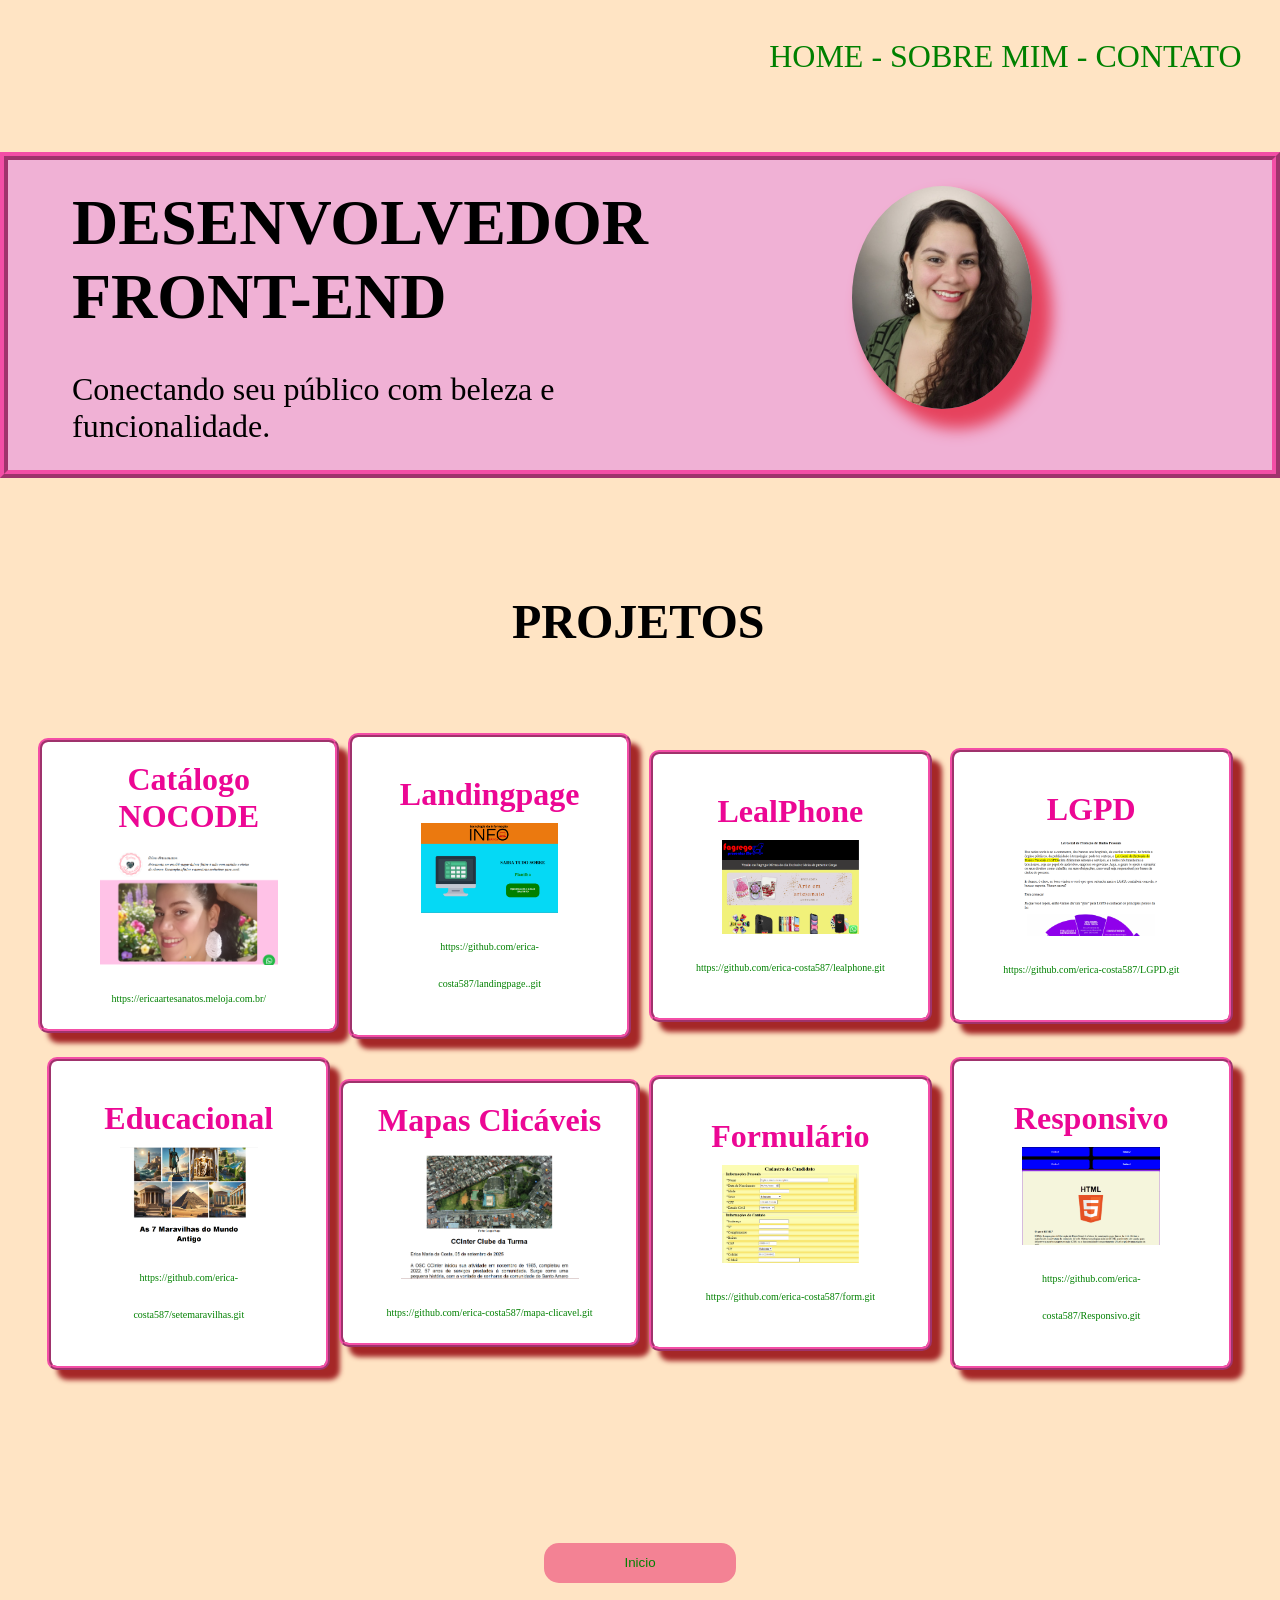
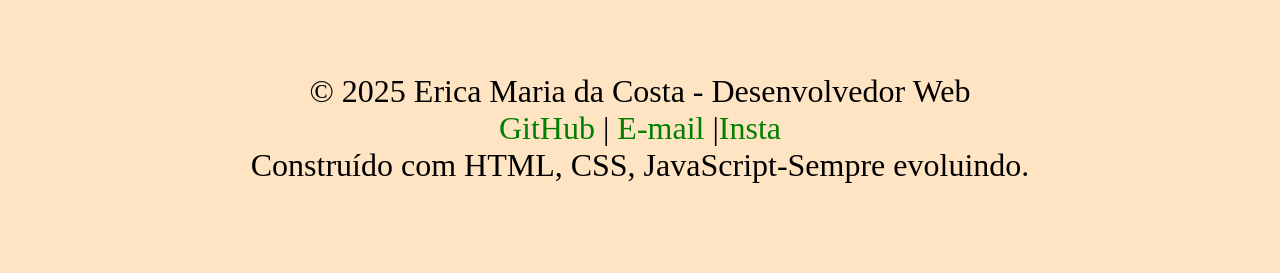
<file: index.html>
<!DOCTYPE html>
<html lang="pt-br">
<head>
    <meta charset="UTF-8">
    <meta name="viewport" content="width=device-width, initial-scale=1.0">
    <title>Protótipo</title>
    <link rel="stylesheet" href="protótipo.css">

</head>
<body>
        <nav id="home">
             <a href="index.html" title="home">HOME -</a>
        <a href="sobremim.html" title="SOBRE MIM"> SOBRE MIM -</a>
        <a href="contato.html" title="CONTATO"> CONTATO</a>
    </nav>
     <header>
        <div class="div01">
        <h1>DESENVOLVEDOR <br>FRONT-END</h1>
        <br>
        <p>Conectando seu público com beleza e funcionalidade.</p>
        </div>
        <figure><img class="img1" src="IMG-20250926-WA0196.jpg" alt="perfil de uma mulher" title="imagem de uma mulher branca de cabelos longo cacheado na cor castanho, com brinco de pindurar prata é blusa verde escuro"></figure>
    </header>
    <main>
        <section>
            <div class="div02">
            <h2>PROJETOS</h2></div>
            <br>
            </section>
            <section class="section1">
            <div class="div3">
                <p class="p5"><strong>Catálogo NOCODE</strong></p>
                <figure>
                     <a class="a1" href="https://ericaartesanatos.meloja.com.br/"> <img class="img2" src="catalogo.png" alt="imagem do site" title="imagem da segunda parte da página inicial do site."><br> https://ericaartesanatos.meloja.com.br/</a>
                </figure>
            </div>
            <div class="div2">
                <p class="p5"><strong>Landingpage</strong></p>
                <figure>
                    <a class="a1" href="https://github.com/erica-costa587/landingpage..git">
                    <img class="img2" src="landinpage.png" alt="imagem " title="imagem da tela do programa Landingpage"><br> https://github.com/erica-costa587/landingpage..git</a>
                </figure>
            </div>
            <div class="div2">
                <p class="p5"><strong>LealPhone</strong></p>
                <figure>
                    <a class="a1" href="https://github.com/erica-costa587/lealphone.git"> <img class="img2" src="lealphone.png" alt="imagem" title="imagem de uma propaganda de celulares"><br> https://github.com/erica-costa587/lealphone.git</a>
                </figure>
            </div>
            <div class="div2">
                <p class="p5"><strong>LGPD</strong></p>
                <figure>
                     <a class="a1" href="https://github.com/erica-costa587/LGPD.git">
                        <img class="img2" src="LGPD.png" alt="imagem" title="imagem informativa sobre a lei LGPD"><br> https://github.com/erica-costa587/LGPD.git</a>
                </figure>
            </div>
            <div class="div2">
                <p class="p5"><strong>Educacional</strong></p>
                <figure>
                    <a class="a1" href="https://github.com/erica-costa587/setemaravilhas.git"><img class="img2" src="maravilhas.png" alt="imagem" title="imagem das setes maravilhas do mundo"><br> https://github.com/erica-costa587/setemaravilhas.git</a>
                </figure>
            </div>
            <div class="div3">
                <p class="p5"><strong>Mapas Clicáveis</strong></p>
                <figure>
                    <a class="a1" href="https://github.com/erica-costa587/mapa-clicavel.git"><img class="img2" src="mapa.png" alt="imagem" title="imagem do território do CCINTER Clube da Turma"><br> https://github.com/erica-costa587/mapa-clicavel.git</a>
                </figure>
            </div>
            <div class="div2">
                <p class="p5"><strong>Formulário</strong></p>
                <figure>
                    <a class="a1" href="https://github.com/erica-costa587/form.git"> <img src="formulario.png" alt="imagem" title="imagem de um formulário" class="img2"><br> https://github.com/erica-costa587/form.git</a>
                </figure>
            </div>
            <div class="div2">
                 <p class="p5"><strong>Responsivo</strong></p>
                 <figure>
                    <a class="a1" href="https://github.com/erica-costa587/Responsivo.git"><img src="responsivo.png" alt="imagem" class="img2"><br> https://github.com/erica-costa587/Responsivo.git</a><br>
                 </figure>
            </div>
        </section><br><br>
         <button><a href="index.html">Inicio</a></button>
    </main>
    <footer>
    <p>&#x00A9; 2025 Erica Maria da Costa - Desenvolvedor Web </p>
       <p><a href="https://github.com/erica-costa587">GitHub</a> |
       <a href="mailto:ericamariacosta587@gmail.com">E-mail</a>
         |<a href="https://www.instagram.com/erica_artesanatos587?igsh=MXYzeXB0ZXljMmd6cA==">Insta</a>  </p> 
       <p>Construído com HTML, CSS, JavaScript-Sempre evoluindo. </p>

    </footer>
</body>
</html>
</file>
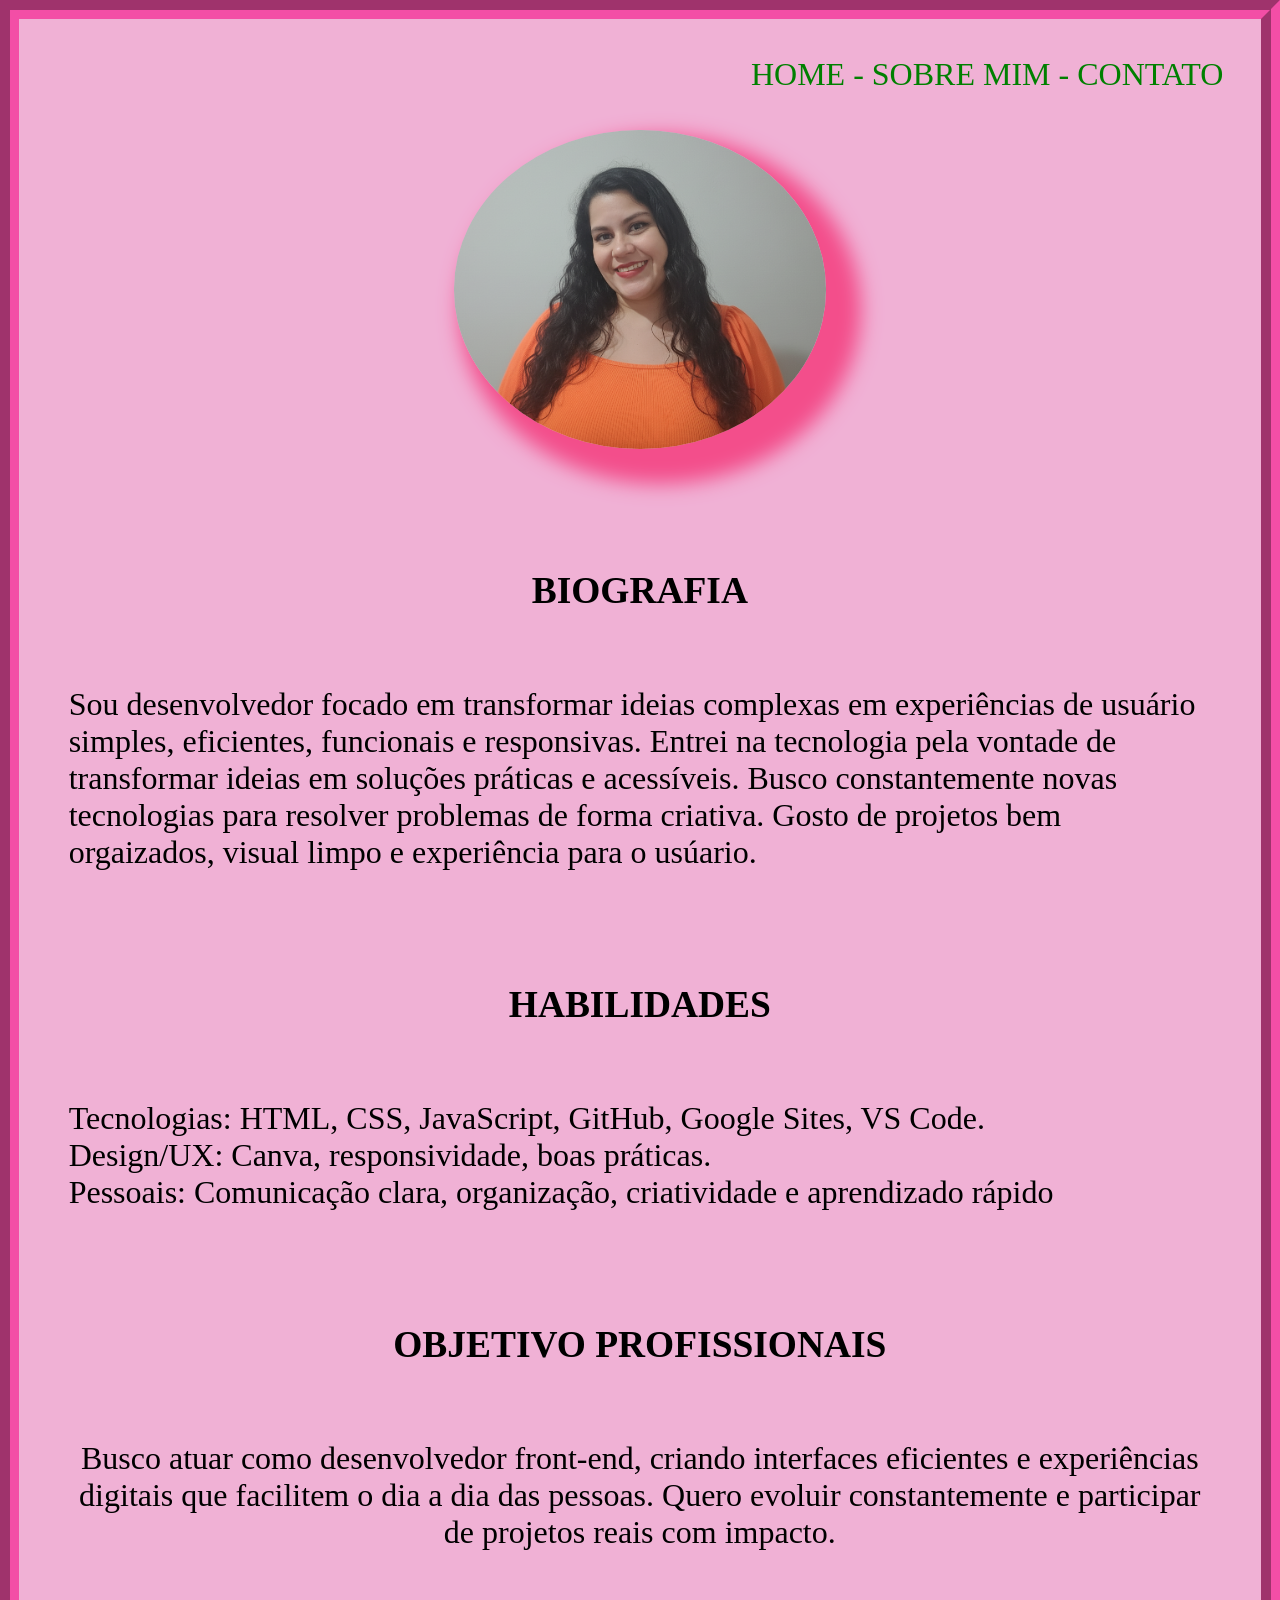
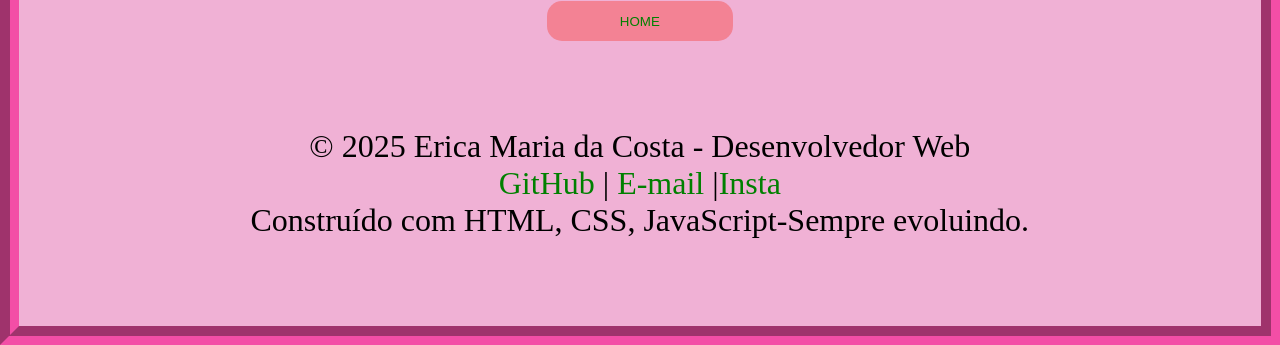
<file: sobremim.html>
<!DOCTYPE html>
<html lang="pt-br">
<head>
    <meta charset="UTF-8">
    <meta name="viewport" content="width=device-width, initial-scale=1.0">
    <title>Sobre Mim</title>
    <link rel="stylesheet" href="protótipo.css">
</head>
<body class="body2">
   <nav>
        <a href="index.html" title="home">HOME -</a> 
        <a href="sobremim.html" title="SOBRE MIM"> SOBRE MIM -</a>
        <a href="contato.html" title="CONTATO"> CONTATO</a>
    </nav>
   <main>
<figure><img class="img3" src="Gemini_Generated_Image_lrraxflrraxflrra.png" alt="imagem de uma mulher" title="uma mulher branca de cabelos longos na cor castanho é blusa laranja"></figure>
<h3>BIOGRAFIA</h3>
<p class="p4">Sou desenvolvedor focado em transformar ideias complexas em experiências de usuário simples, eficientes, funcionais e responsivas. Entrei na tecnologia pela vontade de transformar ideias em soluções práticas e acessíveis. Busco constantemente novas tecnologias para resolver problemas de forma criativa. Gosto de projetos bem orgaizados, visual limpo e experiência para o usúario. </p>
<h3>HABILIDADES</h3>
<p class="p4">Tecnologias: HTML, CSS, JavaScript, GitHub, Google Sites, VS Code.</p>
<p class="p4">Design/UX: Canva, responsividade, boas práticas.</p>
<p class="p4">Pessoais: Comunicação clara, organização, criatividade e aprendizado rápido</p>
<h3>OBJETIVO PROFISSIONAIS</h3>
<p class="p6">Busco atuar como desenvolvedor front-end, criando interfaces eficientes e experiências digitais que facilitem o dia a dia das pessoas. Quero evoluir constantemente e participar de projetos reais com impacto.</p>
   </main>
<button><a href="index.html" title="SOBRE MIM"> HOME </a></button>
 <footer>
    <p>&#x00A9; 2025 Erica Maria da Costa - Desenvolvedor Web </p>
       <p><a href="https://github.com/erica-costa587">GitHub</a> |
       <a href="mailto:ericamariacosta587@gmail.com">E-mail</a>
         |<a href="https://www.instagram.com/erica_artesanatos587?igsh=MXYzeXB0ZXljMmd6cA==">Insta</a>  </p> 
       <p>Construído com HTML, CSS, JavaScript-Sempre evoluindo. </p>

    </footer>
</body>
</html>
</file>
<file: protótipo.css>
*{
    margin: 0;
}
body{
    background-color: bisque;
    width: 100%;
    height: 100%;
    font-size: 2rem;
    font-family: 'Times New Roman', Times, serif;
   align-items: center;
   text-align: center;
   min-width: 320px;
}
/*Home, Projetos*/
nav{
    padding: 3%;
    text-align: right;
}
header{
    background-color: rgb(240, 177, 213);
    border: 8px rgb(243, 78, 166) ridge;
    margin-top: 3%;
    padding-top: 2%;
    padding-bottom: 2%;
    padding-left: 5%;
     display:grid;
     grid-template-columns: 1fr 1fr;
     text-align: left;
    height: 45%;
}h3{
    padding:6% 0 3% 0;
   
}
.div01{text-align: left;}
.div02{
    padding-top: 15%;
    text-align: left;
}
.img1{
    box-shadow: 15px 15px 15px 5px rgb(230, 66, 93);
    margin-left: 30%;
    align-items: right;
    border-radius: 100%;
    width: 30%;
    height: auto;
}
section{
    text-align: center;
    padding-left: 40%;
}
.section1{
    display:grid;
    grid-template-columns: 1fr 1fr 1fr 1fr;
    align-items: center;
   padding: 3%;
  }
.div1{
    display: block;
}
.div2{
    margin: 3%;
    display: block; 
    text-align: center;
    background-color: rgb(255, 255, 255);
    border: 4px rgb(243, 78, 166) ridge;
    border-radius: 10px;
    padding: 39.2px;   
    box-shadow: 10px 10px 5px rgb(165, 39, 39); 
}
.div3{
    text-align: center;
    padding: 19.2px;
    background-color: rgb(255, 255, 255);
    border: 4px rgb(243, 78, 166) ridge;
     box-shadow: 10px 10px 5px rgb(165, 39, 39); 
    border-radius: 10px;
}
.a1{
    font-size: 10px;
}
.p5{
    padding-bottom: 5%;
    text-align: center;
    color: rgb(236, 7, 148);
}
.img2{
    width: 70%;
    height:30%;  
}
footer{
    
    padding: 7%;
    height: 30%;
}
button{
    margin-top: 4%;
    width: 15%;
    background-color:rgb(243, 130, 148);
    border: 0;
    border-radius: 15px;
    padding: 1% 2%;
}
button:hover{
    background-color: rgb(240, 198, 13);
    cursor: pointer;
   }
/*Sobre Mim*/
.body2{
    width: 97%;
    background-color:rgb(240, 177, 213);
   border: 19px rgb(243, 78, 166) groove;
  }
.img3{
     box-shadow: 20px 20px 20px 15px rgb(243, 78, 139); 
    width: 30%;
    border-radius: 100%;
}
h3{
    margin: 3% 0 3% 0;
}
.p4{
    margin: 0 4% 0 4%;
    text-align: left;
}
.p6{
    text-align: center;
    margin: 0 4% 0 4%;
}
/*Contato*/
.body3{
    width: 98%;
    background-color: pink;
    border: 12px groove rgb(245, 57, 173);
}
fieldset{
    background-color: antiquewhite;
    text-align: left;
    margin: 2% 15% 2% 15%;
    height: auto;
    border:ridge 5px rgb(241, 130, 149);
    border-radius: 5%;
    padding-bottom: 3%;
}
.p3{
    text-align: center;
    margin: 2%;
}
label{
    margin: 15%;
}
input{
     margin: 1% 0  0 15%;
    padding: 8px;}
textarea{
    margin-left: 15%;
}
.button2{
    border-radius: 10px;
    padding: 3% 3%;
    width: 60%;
    background-color:rgb(248, 110, 133);
    color: #e4dada;
    border: 0;
    margin: 4% 20% ;
}
a{text-decoration: none;}
a:link{color:green}
a:visited{color: rgb(255, 0, 191);}
a:hover{color: coral;}
a:active{color: red;}
/*celular*/
@media screen and (max-width:678px){
    
    body{
        text-align: center;
        align-items: center;
        width: 100%;
        display: block;
        font-size: 2em;
        min-width: 320px;
        background-color: rgb(245, 139, 188);
      
    }
    nav{
        font-size: 1.3rem;
    }
    header{
        font-size: 1rem;
    }
    .section1{
    display:block;
    width: 70%;
    padding: 15%;
  }
  h2{
    font-size: 2.4rem;
  }
  .div3{
    padding: 25px;
    margin: 3%;  
}
.img1{
      width: 50%;
    height: auto;
}
button{
    width: 17%;
    padding: 4% 3%;
}
/*sobre mim*/
.body2{
    width: 95%;
     border: 15px rgb(243, 78, 166) groove;
}
.img3{
    width: 50%;
}
/*contato*/
.body3{
    width: 96%;
    min-width: 320px;
}
    form {
        padding: 10px; 
    }
    fieldset {
        width: 90%;
        margin: 0 auto; 
        padding: 27px; 
    }
    .form-group,
    input[type="text"],
    textarea,
    label {
        width: 100%;
        margin-left: 0;
        margin-right: 0;
    }
}
/*tablet*/
@media screen and (min-width:679px) and (max-width:1023px){
    body{
        text-align: center;
        align-items: center;
        width: 100%;
        display: inline-block;
        font-size: 2em;
        min-width: 320px;
        background-color: rgb(247, 107, 130);
      
    }
    header{
        font-size: 1.5rem;
    }
    .section1{
     display:grid;
    grid-template-columns: 1fr 1fr;
    align-items: center;
   padding: 3%;
  }
.img1{
      width: 50%;
    height: auto;
}
button{
    width: 17%;
    padding: 4% 3%;
}
/*sobre mim*/
.body2{
    width: 97%;
     border: 14px rgb(240, 151, 195) groove;
}
/*contato*/
.body3{
    width: 97%;
    min-width: 320px;
}
    form {
        padding: 10px; 
    }
    fieldset {
        width: 90%;
        margin: 0 auto; 
        padding: 27px; 
    }
    .form-group,
    input[type="text"],
    textarea,
    label {
        width: 100%;
        margin-left: 0;
        margin-right: 0;
    }
}
</file>
